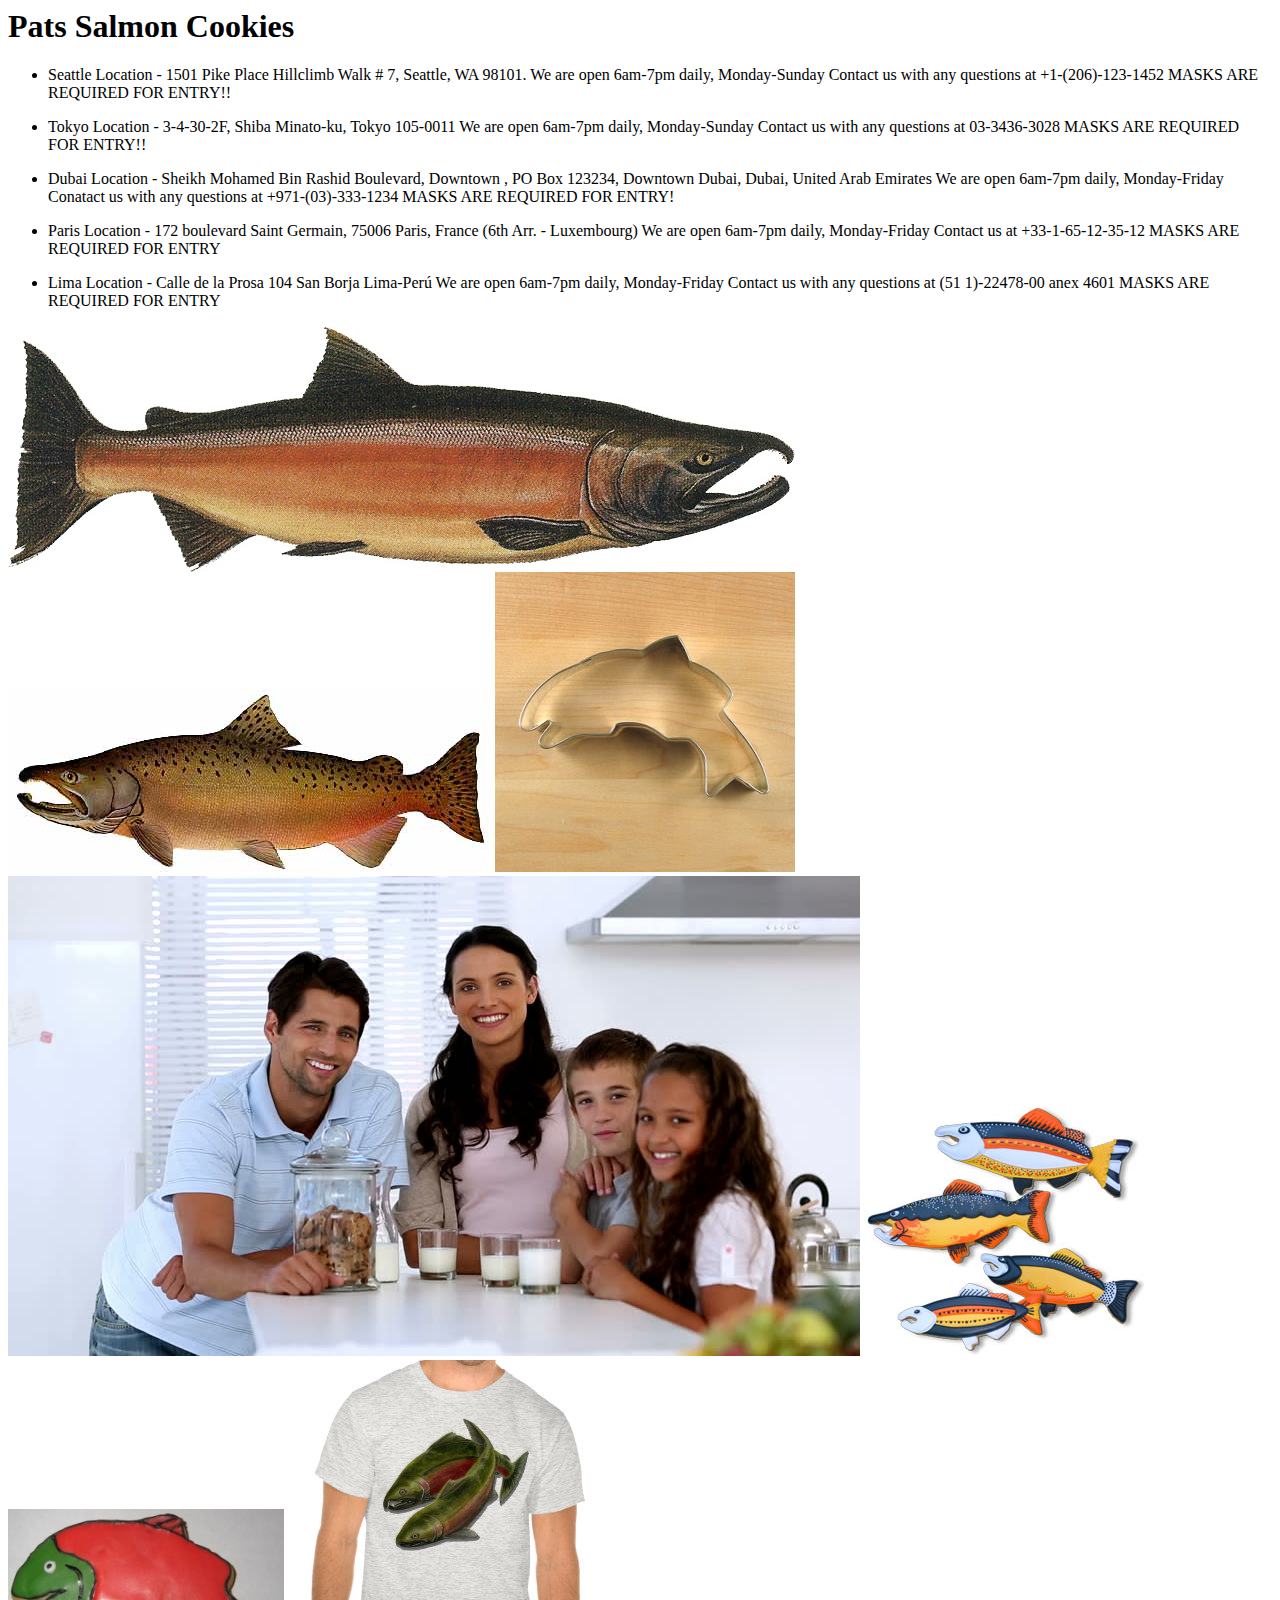
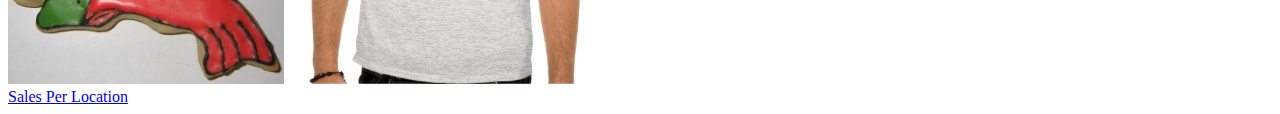
<file: index.html>
<html>
    <header>
        <link href="https://fonts.googleapis.com/css2?family=Lemonada:wght@500&display=swap" rel="stylesheet">
    <style rel="stylesheet" href="style.css" type="text/css"></style>
    <title>Salmon Cookies</title> 
</header>

<body>
 <h1>Pats Salmon Cookies</h1>
    <ul>
        <li>Seattle Location - 1501 Pike Place Hillclimb Walk # 7, Seattle, WA 98101.
            We are open 6am-7pm daily, Monday-Sunday
            Contact us with any questions at +1-(206)-123-1452
            MASKS ARE REQUIRED FOR ENTRY!!</li><P></P>
        <li>Tokyo Location - 3-4-30-2F, Shiba Minato-ku, Tokyo 105-0011
            We are open 6am-7pm daily, Monday-Sunday
            Contact us with any questions at 03-3436-3028
            MASKS ARE REQUIRED FOR ENTRY!!</li><p></p>
        <li>Dubai Location - Sheikh Mohamed Bin Rashid Boulevard, Downtown , PO Box 123234, Downtown Dubai, Dubai,
            United Arab Emirates
            We are open 6am-7pm daily, Monday-Friday
            Conatact us with any questions at +971-(03)-333-1234
            MASKS ARE REQUIRED FOR ENTRY!</li><p></p>
        <li>Paris Location - 172 boulevard Saint Germain, 75006 Paris, France (6th Arr. - Luxembourg)
            We are open 6am-7pm daily, Monday-Friday
            Contact us at +33-1-65-12-35-12
            MASKS ARE REQUIRED FOR ENTRY</li><p></p>
        <li>Lima Location - Calle de la Prosa 104
            San Borja Lima-Perú
            We are open 6am-7pm daily, Monday-Friday
            Contact us with any questions at (51 1)-22478-00 anex 4601
            MASKS ARE REQUIRED FOR ENTRY</li>
    </ul>
    <img src="images/salmon.jpg"></img>
    <img src="images/chinook.jpg"></img>
    <img src="images/cutter.jpeg"></img>
    <img src="images/family.jpg"></img>
    <img src="images/fish.jpg"></img>
    <img src="images/frosted-cookie.jpg"></img>
    <img src="images/shirt.jpg"></img>

    
</body>
<footer>
    <a href="sale.html">Sales Per Location</a>
</footer>

</html>
</file>
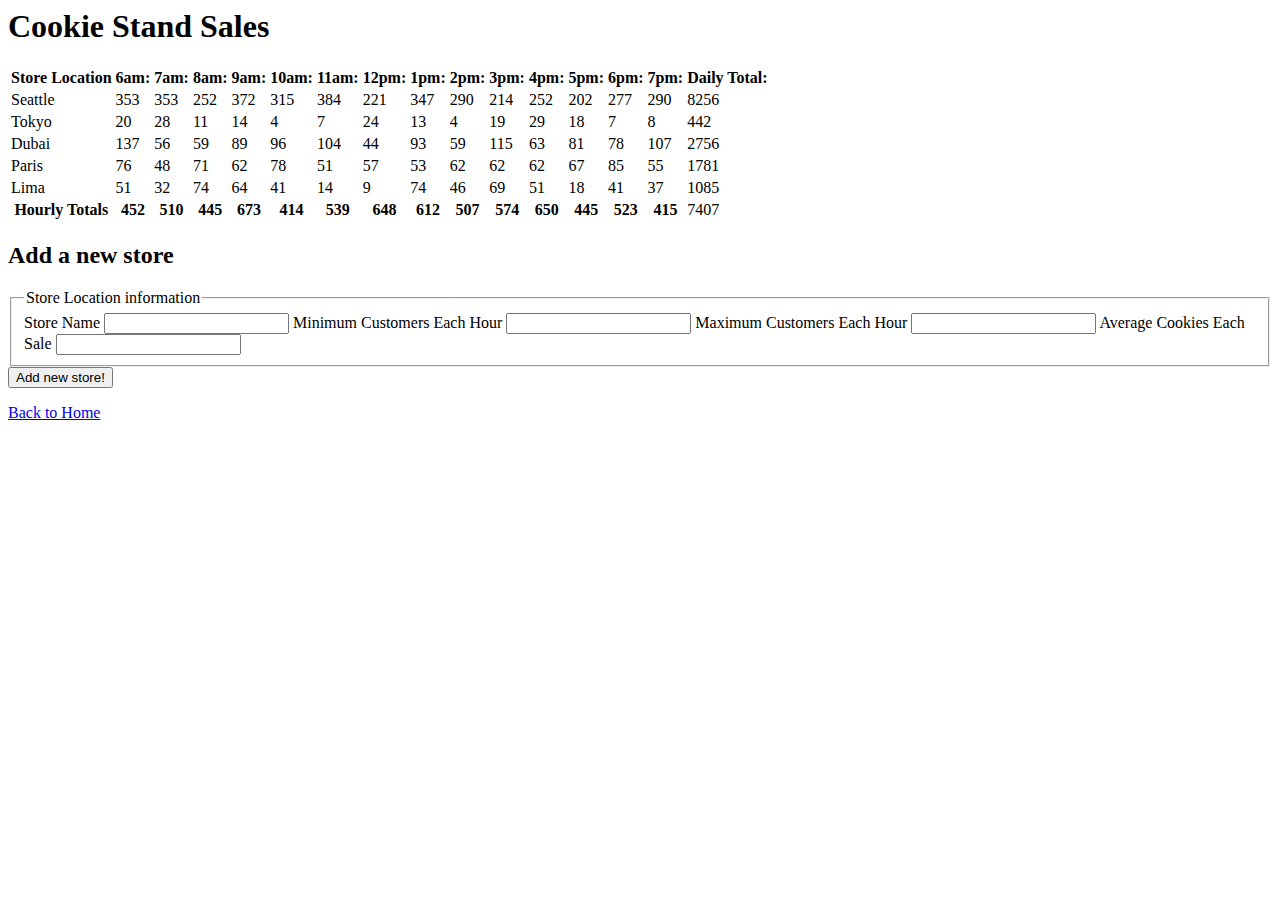
<file: sale.html>
<html>
<style href="style2.css"></style>
<header>
    <title>Salmon Cookies</title>
</header>

<body>
    <h1>Cookie Stand Sales</h1>
    <table id='myTable'>      
    </table>
    <div id="storeInfo"></div>
    <div id="addingNew">
        <h2>Add a new store</h2>
        <form id="newLocation">
            <fieldset>
                <legend>Store Location information</legend>
                <label>Store Name</label>
                <input name = "newLocation" type="text">
                <label>Minimum Customers Each Hour</label>
                <input name = "min" type = "text">
                <label>Maximum Customers Each Hour</label>
                <input name = "max" type = "text">
                <label>Average Cookies Each Sale</label>
                <input name = "avg" type = "text">
            </fieldset>
            <button type="submit">Add new store!</button>
        </form>




    </div>

    <footer>
        <script src="app.js"></script>
        <a href="index.html">Back to Home</a>
    </footer>
</body>

</html>
</file>
